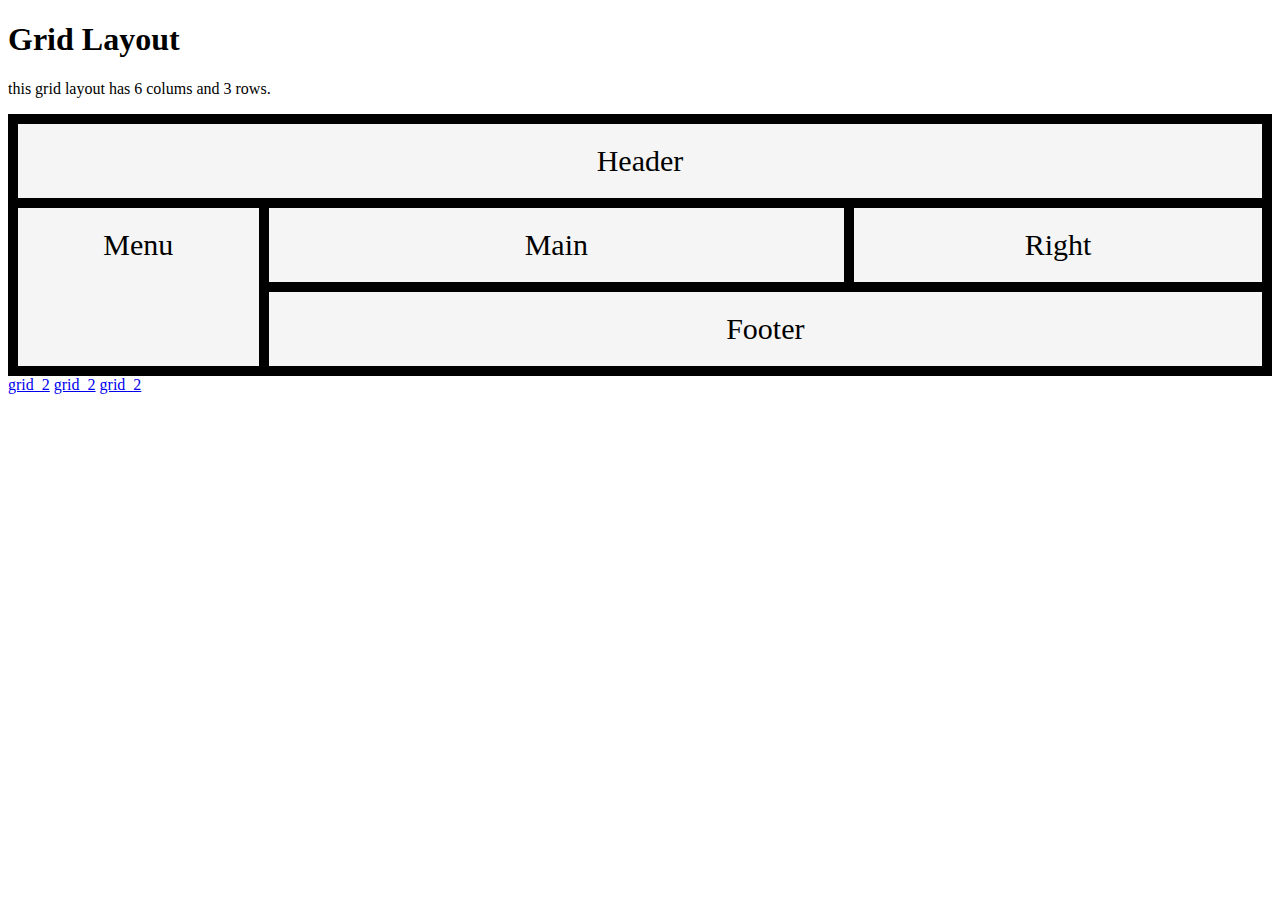
<file: index.html>
<!DOCTYPE html>
<html lang="en">
<head>
    <meta charset="UTF-8">
    <meta http-equiv="X-UA-Compatible" content="IE=edge">
    <meta name="viewport" content="width=device-width, initial-scale=1.0">
    <link rel="stylesheet" href="main.css">
    <title>Document</title>
    
</head>
<body>
    <h1>Grid Layout</h1>
    <p>this grid layout has 6 colums and 3 rows.</p>

    <div class="grid-container">
        <div class="item1">Header</div>
        <div class="item2">Menu</div>
        <div class="item3">Main</div>
        <div class="item4">Right</div>
        <div class="item5">Footer</div>

    </div>
    <div>
        <a href="index.html">grid_2</a>
        <a href="grid_2.html">grid_2</a>
        <a href="bootstrap.html">grid_2</a>
    </div>

</body>
</html>
</file>
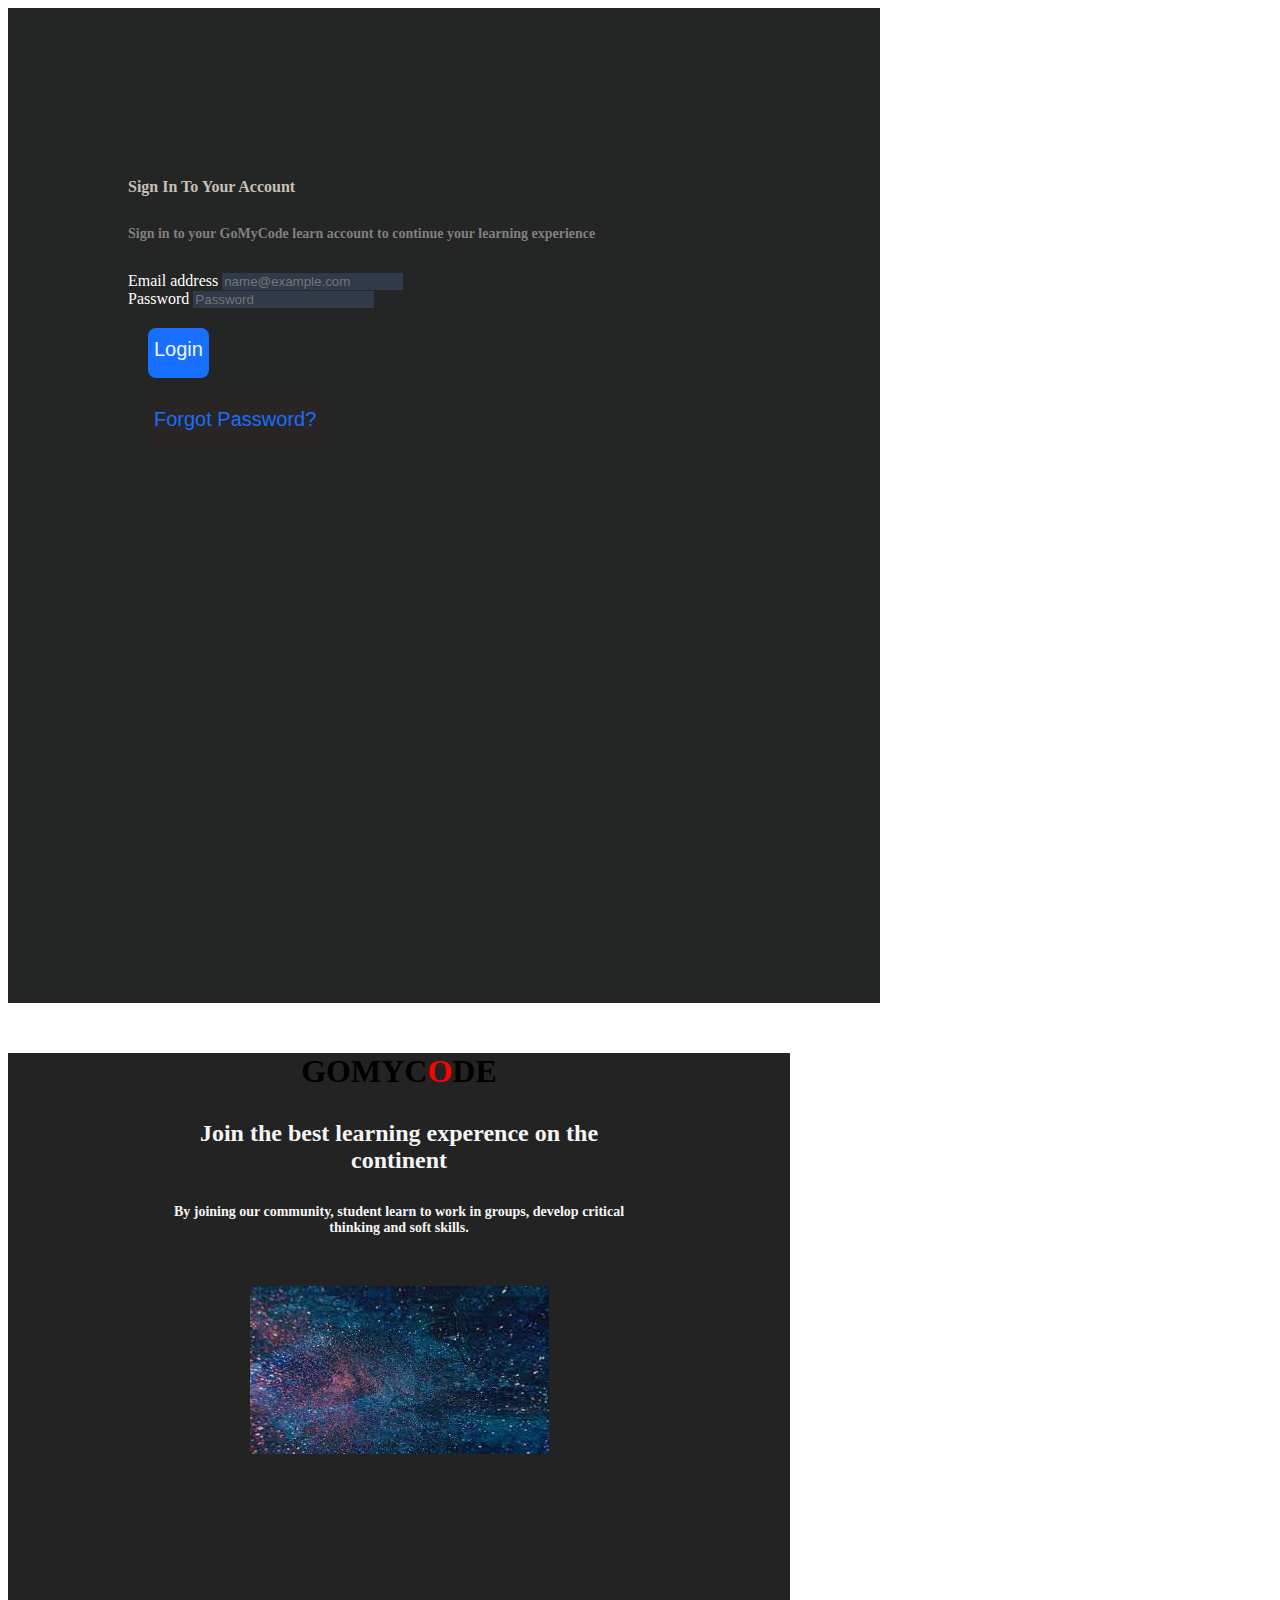
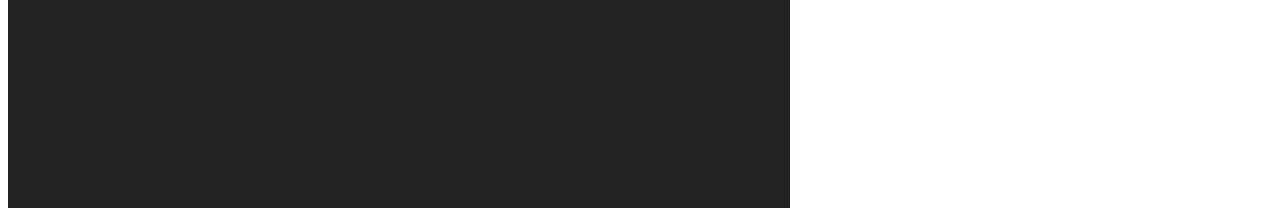
<file: bootstrap.html>
<!DOCTYPE html>
<html lang="en">
<head>
    <meta charset="UTF-8">
    <meta http-equiv="X-UA-Compatible" content="IE=edge">
    <meta name="viewport" content="width=device-width, initial-scale=1.0">
    <title>Document</title>
    <!-- CSS only -->
    <link href="https://cdn.jsdelivr.net/npm/bootstrap@5.2.3/dist/css/bootstrap.min.css" rel="stylesheet" integrity="sha384-rbsA2VBKQhggwzxH7pPCaAqO46MgnOM80zW1RWuH61DGLwZJEdK2Kadq2F9CUG65" crossorigin="anonymous">
    <link rel="stylesheet" href="style.css">
    
</head>
<body>
    <div class="container-fluid">
        <div class="row">
            <div class="col-lg-6 firstpart">
                <h4 class="header">Sign In To Your Account</h4>
                <h6 class="subheader">Sign in to your GoMyCode learn account to continue your learning experience  </h6>
                <form >
                    <div class="mb-3">
                        <label for="exampleFormControlInput1" class="form-label">Email address</label>
                        <input type="email" class="form-control" id="exampleFormControlInput1" placeholder="name@example.com">
                    </div>
                    <div class="mb-3">
                        <label for="exampleFormControlTextarea1" class="form-label">Password</label>
                        <input type="password" class="form-control" id="exampleFormControlInput1" placeholder="Password">
                    </div>

                    <div class="d-grid">
                        <button class="mybutton">Login</button>
                    </div>

                    <div class="d-grid">
                        <button class="pass">Forgot Password?</button>
                    </div>

                </form>
            </div>

            <div class="col-lg-6 secondpart">
                <h1 class="header2">GOMYC<span style="color: red;">O</span>DE</h1>
                <h3 class="subheader2">Join the best learning experence on the continent </h3>
                <h5 class="subheader3">By joining our community, student learn to work in groups, develop critical thinking and soft skills.</h5>
                
                <div class="pic">
                    <img src="abstract2.jpg" alt="abstract">
                </div>
            </div>
        </div>
    </div>
    



</body>
</html>
</file>
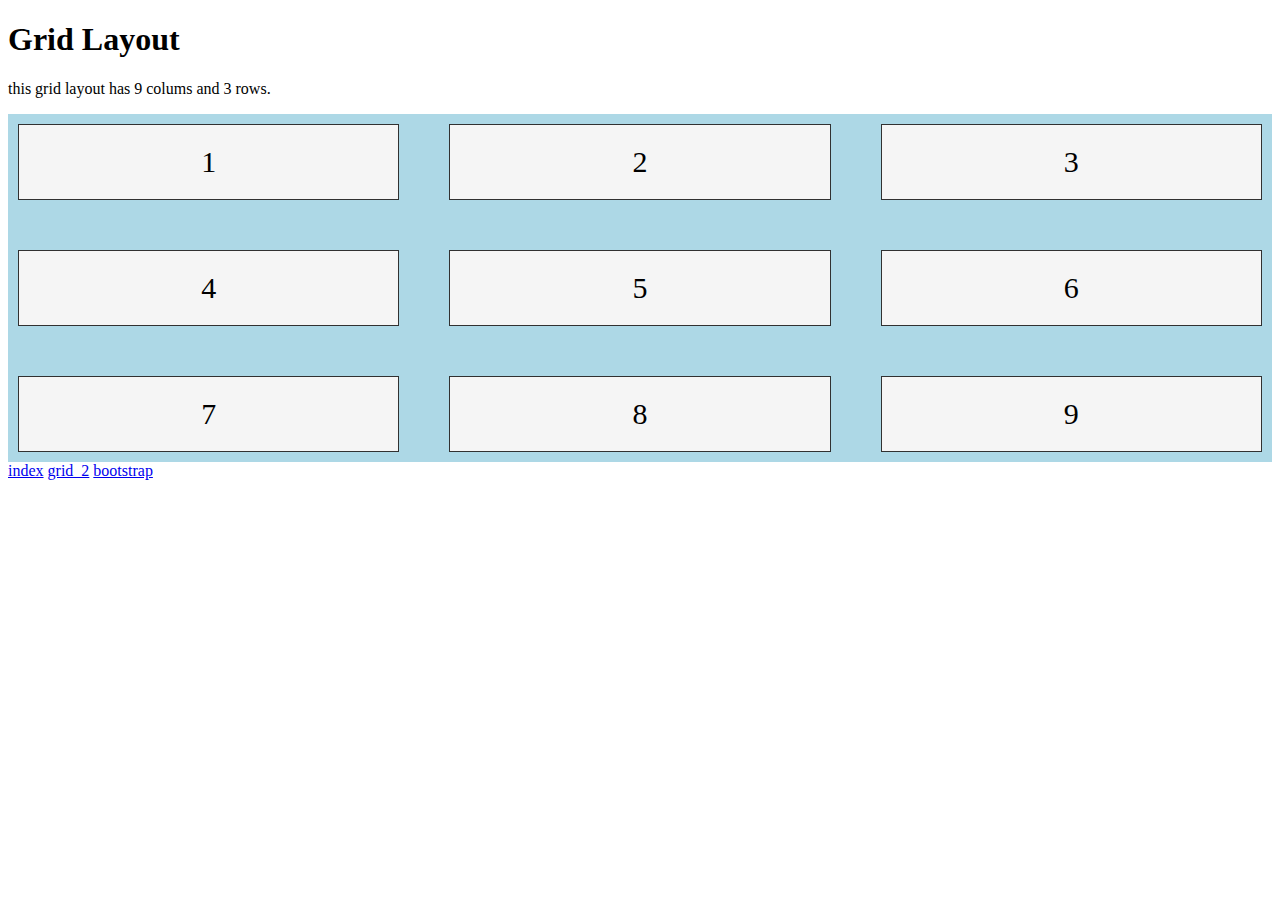
<file: grid_2.html>
<!DOCTYPE html>
<html lang="en">
<head>
    <meta charset="UTF-8">
    <meta http-equiv="X-UA-Compatible" content="IE=edge">
    <meta name="viewport" content="width=device-width, initial-scale=1.0">
    <!-- <link rel="stylesheet" href="main.css"> -->
    <title>Document</title>

    <style>
        .grid-container {
            display: grid;
            column-gap: 50px;
            row-gap: 50px;
            grid-template-columns: auto auto auto;
            background-color: lightblue;
            padding: 10px;
        }

        .grid-item {
            background-color: whitesmoke;
            border: 1px solid rgba(0, 0, 0, 0.8);
            padding: 20px;
            font-size: 30px;
            text-align: center;
        }
    </style>
</head>
<body>
    <h1>Grid Layout</h1>
    <p>this grid layout has 9 colums and 3 rows.</p>

    <div class="grid-container">
        <div class="grid-item">1</div>
        <div class="grid-item">2</div>
        <div class="grid-item">3</div>
        <div class="grid-item">4</div>
        <div class="grid-item">5</div>
        <div class="grid-item">6</div>
        <div class="grid-item">7</div>
        <div class="grid-item">8</div>
        <div class="grid-item">9</div>
    </div>
    <div>
        <a href="index.html">index</a>
        <a href="grid_2.html">grid_2</a>
        <a href="bootstrap.html">bootstrap</a>
    </div>

</body>
</html>
</file>
<file: main.css>
.item1{
    grid-area: header;
}
.item2{
    grid-area: menu;
}
.item3{
    grid-area: main;
}
.item4{
    grid-area: right;
}
.item5{
    grid-area: footer;
}

.grid-container{
    display: grid;
    grid-template-areas: 
    'header header header header header header'
    'menu main main main right right'
    'menu footer footer footer footer footer';
    gap: 10px;
    padding: 10px;
    background-color: black;
}

.grid-container > div{
    background-color: whitesmoke;
    text-align: center;
    padding: 20px 0;
    font-size: 30px;
}
</file>
<file: style.css>
.firstpart{
    background-color: rgb(36, 37, 37);
    color: #fff;
    width: 50%;
    height: 755px;
    padding: 120px;


}

.header{
    margin-top: 50px;
    display: flex;
    justify-content: flex-start;
    align-items: center;
    color: rgb(199, 192, 181);
}

.subheader{
    margin:30px 0;
    display: flex;
    justify-content: flex-start;
    align-items: center;
    font-size: 14px;
    color: gray;
}

.form-class{
    margin-top: 40px;
}

.mybutton{
    border-radius:8px ;
    height: 50px;
    background-color: #176fff;
    border: none;
    justify-content: center;
    display: flex;
    padding-top: 10px;
    margin: 20px;
    color: whitesmoke;
    font-size: 20px;
}

.pass{
    border-radius:8px ;
    height: 50px;
    background-color: rgb(41, 37, 37);
    border: none;
    justify-content: center;
    display: flex;
    padding-top: 10px;
    margin: 20px;
    color: #176fff;
    font-size: 20px;
}

.pass:hover{
    border-radius:8px ;
    height: 50px;
    background-color: gray;
    border: none;
    justify-content: center;
    display: flex;
    padding-top: 10px;
    margin: 20px;
    color: #176fff;
    font-size: 20px;
}

input{
    background-color: rgba(70, 90, 126, 0.4) !important;
    color: fieldtext !important;
    writing-mode: horizontal-tb !important;
    text-rendering: normal;
    letter-spacing: normal;
    line-height: normal;
    text-transform: none;
    text-indent: 0px;
    display: inline-block;
    text-align: start;
    appearance: auto;
    -webkit-rtl-odering: logical;
    cursor: text;
    margin: 0em;
    padding: 1px 2px;
    border: none !important;
}

.secondpart{
    background-color: rgb(36, 35, 35);
    color: #fff;
    width: 50%;
    height: 755px;
    padding: 0 75px;
    justify-item: center;
}

.header2{
    margin-top: 50px;
    display: flex;
    justify-content: center;
    color: black;
    align-items: center;


}
.subheader2{
    margin:30px 100px;
    display: flex;
    justify-content: flex-start;
    text-align: center;
    font-size: 24px;
    color: whitesmoke;
}

.subheader3{
    margin:30px 70px;
    display: flex;
    justify-content: flex-start;
    text-align: center;
    font-size: 14px;
    color: whitesmoke;
}
.pic{
    margin: 50px;
    padding: ;
    text-align: center;
}
</file>
